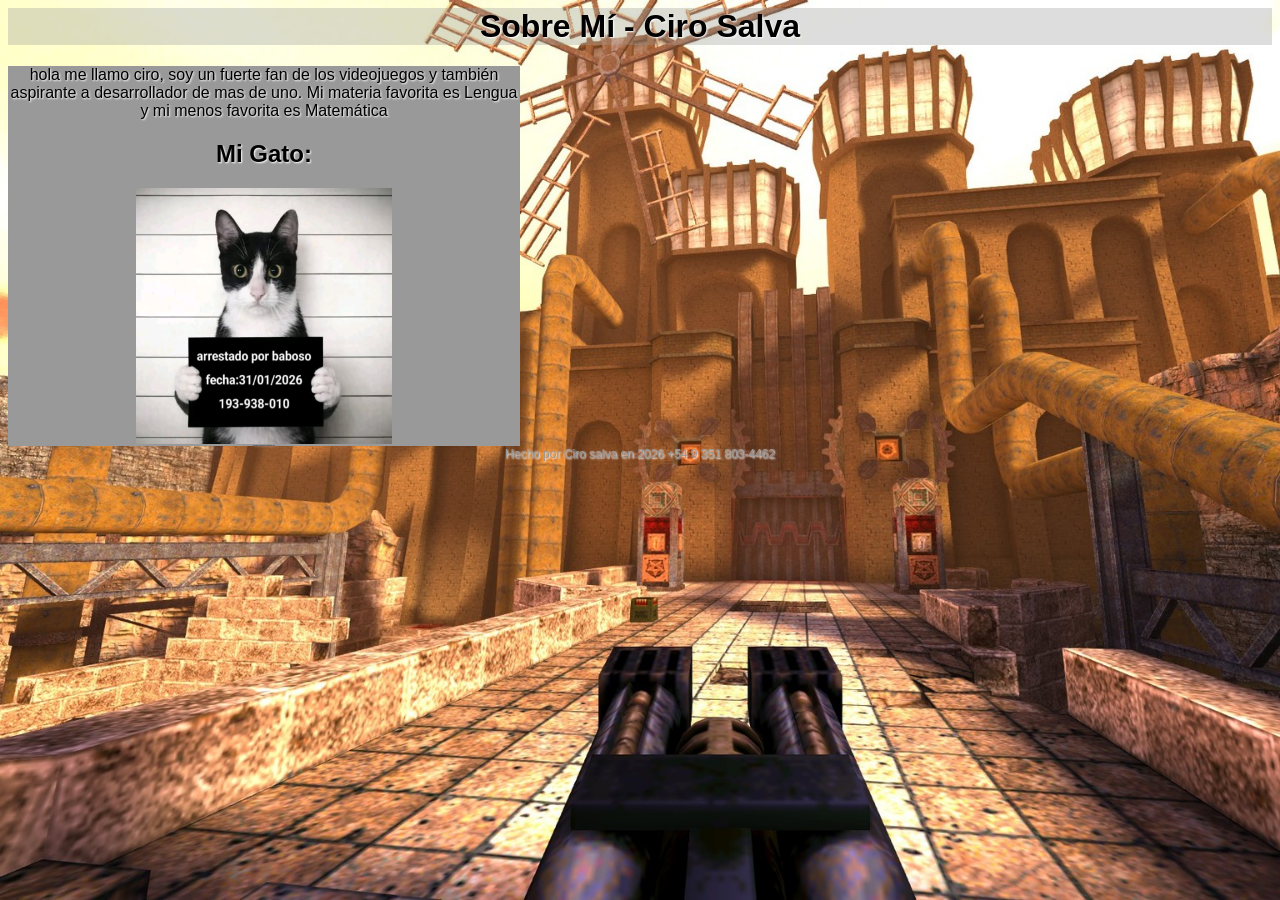
<file: index.html>
<html lang="en">
<head>
    <meta charset="UTF-8">
    <meta name="viewport" content="width=device-width, initial-scale=1.0">
    <title>Ciro Salva - Estructura y Almacenamiento de Datos</title>
    <link rel="icon" href="icon.jpg" sizes="72x72">
    <link rel="stylesheet" href="style.css">
</head>
<body>

<h1>Sobre Mí - Ciro Salva</h1>

<div class="body">
    <p>
    hola me llamo ciro, soy un fuerte fan de los 
    videojuegos y también aspirante a desarrollador de
    mas de uno. Mi materia favorita es Lengua y 
    mi menos favorita es Matemática
    </p>


<h2>Mi Gato:</h2>

    <img src="BigG.jpg" alt="michi" width="256px" height="256">
    <p style="font-size: 1px;">ayuda tengo una obseción con este baboso (ToT)</p>

</div>



    <footer>

            Hecho por Ciro salva en 2026 +54 9 351 803-4462

    </footer>
</body>
</html>
</file>
<file: style.css>
body {

    font-family: "Comic Sans MS", cursive, sans-serif;
    text-align: center;
    background-image: url("hq720.jpg");
    background-size: cover;
    background-color: #ffffff44;
    text-shadow: 1px 1px 2px #ffffffff;
}

h1 {

    background-color: #99999955;

}

.body {

    background-color: #999999;
    width: 512px;
    

}

footer {

    color: #999999;
    font-size: 12px;
    width: 100%;

}
</file>
